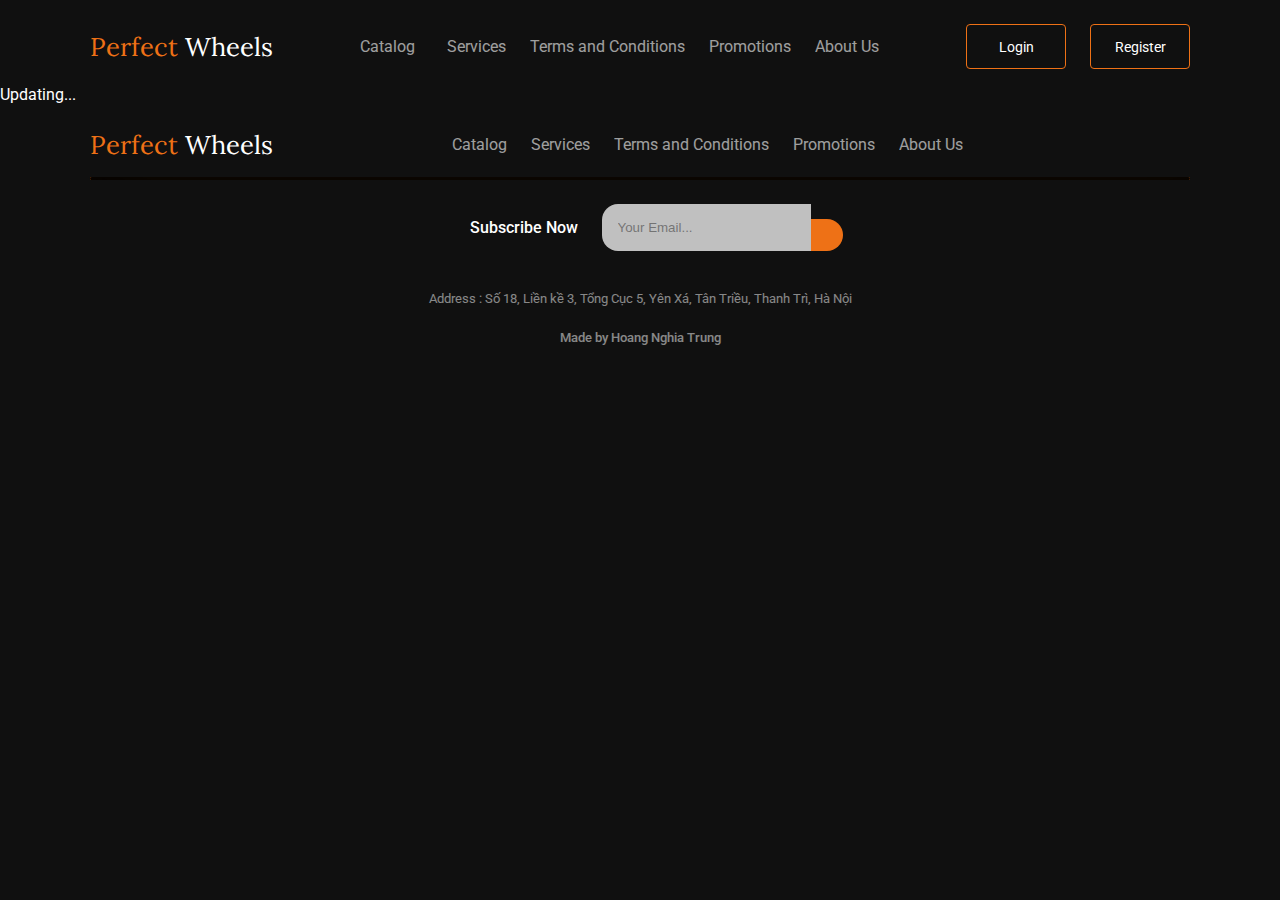
<file: catalog.html>
<!DOCTYPE html>
<html lang="en">

<head>
    <meta charset="UTF-8">
    <meta http-equiv="X-UA-Compatible" content="IE=edge">
    <meta name="viewport" content="width=device-width, initial-scale=1.0">
    <title>Categories</title>

    <!-- ===== Logo Website ===== -->
    <link rel="shortcut icon" href="./assets/img/favicon/icon.png" type="image/x-icon">
    <!-- Font Awesome 6.1.1 CDNjs -->
    <link rel="stylesheet" href="https://cdnjs.cloudflare.com/ajax/libs/font-awesome/6.1.1/css/all.min.css"
        integrity="sha512-KfkfwYDsLkIlwQp6LFnl8zNdLGxu9YAA1QvwINks4PhcElQSvqcyVLLD9aMhXd13uQjoXtEKNosOWaZqXgel0g=="
        crossorigin="anonymous" referrerpolicy="no-referrer" />

    <!-- ===== Main style ===== -->
    <link rel="stylesheet" href="./assets/css/style.css">
    <!-- ===== Responsive style ===== -->
    <link rel="stylesheet" href="./assets/css/responsive.css">

    <!-- File header component js -->
    <script src="./components/header.js" defer></script>
    <!-- File footer component js -->
    <script src="./components/footer.js" defer></script>
</head>

<body>
    <header-component></header-component>

    Updating...

    <footer-component></footer-component>

    <!-- Main js -->
    <script src="./assets/js/main.js"></script>
</body>

</html>
</file>
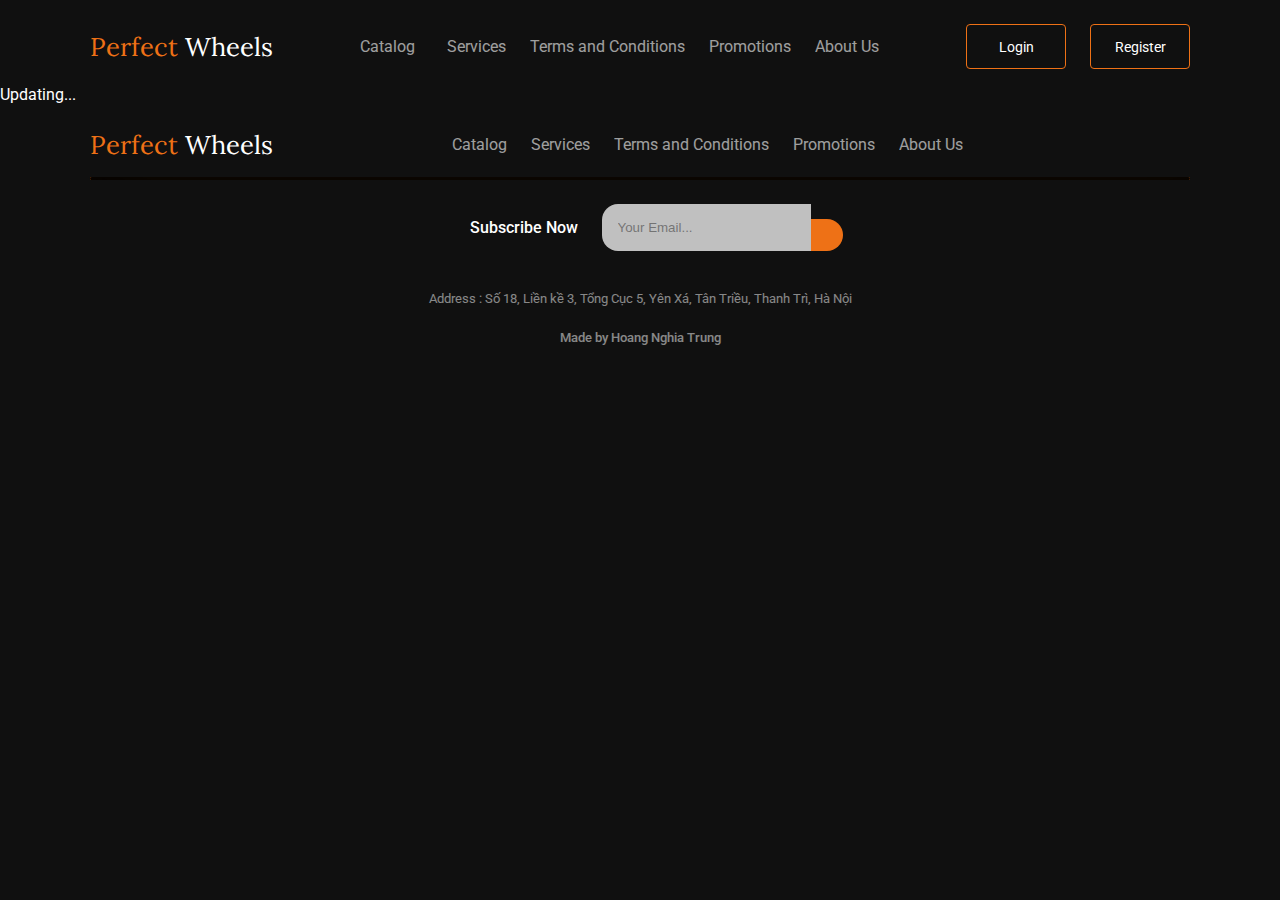
<file: detail.html>
<!DOCTYPE html>
<html lang="en">

<head>
    <meta charset="UTF-8">
    <meta http-equiv="X-UA-Compatible" content="IE=edge">
    <meta name="viewport" content="width=device-width, initial-scale=1.0">
    <title>Detail</title>

    <!-- ===== Logo Website ===== -->
    <link rel="shortcut icon" href="./assets/img/favicon/icon.png" type="image/x-icon">
    <!-- Font Awesome 6.1.1 CDNjs -->
    <link rel="stylesheet" href="https://cdnjs.cloudflare.com/ajax/libs/font-awesome/6.1.1/css/all.min.css"
        integrity="sha512-KfkfwYDsLkIlwQp6LFnl8zNdLGxu9YAA1QvwINks4PhcElQSvqcyVLLD9aMhXd13uQjoXtEKNosOWaZqXgel0g=="
        crossorigin="anonymous" referrerpolicy="no-referrer" />

    <!-- ===== Main style ===== -->
    <link rel="stylesheet" href="./assets/css/style.css">
    <!-- ===== Responsive style ===== -->
    <link rel="stylesheet" href="./assets/css/responsive.css">

    <!-- File header component js -->
    <script src="./components/header.js" defer></script>
    <!-- File footer component js -->
    <script src="./components/footer.js" defer></script>
</head>

<body>
    <header-component></header-component>

    Updating...

    <footer-component></footer-component>

    <!-- Main js -->
    <script src="./assets/js/main.js"></script>
</body>

</html>
</file>
<file: assets/css/style.css>
@import url('https://fonts.googleapis.com/css2?family=Lora:wght@500&family=Roboto:wght@700&display=swap');

/* ===== Variables ===== */
:root {
    --body-color: #101010;
    --primary-color: #ffff;
    --second-color: #000;
    --third-color: #EE7116;

    --main-font: 'Roboto', sans-serif;
    --second-font: 'Lora', serif;
    /* 40px */
    --h1-font-size: 2.5rem;
    --h2-font-size: 1.6rem;
    --normal-font-size: 1rem;
    --small-font-size: .875rem;
    --smaller-font-size: .75rem;

    --font-roboto-bold: 600;
    --font-lora-medium: 500;

    --mt-2-5: 2.5rem;
    --mt-1: 1rem;
    --mt-0-45: .45rem;
    --mt-5: 5rem;

    --pd-0-75-1: .75rem 1rem;
}

/* ===== Reset CSS ===== */
* {
    margin: 0;
    padding: 0;
    box-sizing: border-box;
}

html {
    scroll-behavior: smooth;
}

body {
    background-color: var(--body-color);
    font-family: var(--main-font);
    font-size: var(--normal-font-size);
    color: var(--primary-color);
}

body::-webkit-scrollbar {
    width: .25rem;
    /* width of the entire scrollbar */
}

body::-webkit-scrollbar-track {
    background-color: var(--body-color);
    /* color of the scroll thumb */
}

body::-webkit-scrollbar-thumb {
    background-color: var(--third-color);
    /* color of the tracking area */
}

h1,
h2,
h3,
h4,
h5,
h6 {
    font-weight: var(--font-lora-medium);
}

li {
    list-style: none;
}

a {
    text-decoration: none;
    color: var(--primary-color);
}

img {
    max-width: 100%;
    height: auto;
}

/* ===== General ====== */
.container {
    max-width: 1100px;
    margin: 0 auto;
}

.grid {
    display: grid;
    gap: 1.5rem
}

.d-flex {
    display: flex;
    justify-content: space-between;
    gap: 1.5rem;
}

.section {
    padding: 2rem 0 2rem;
}

.section__title {
    font-size: var(--h2-font-size);
    font-family: var(--second-font);
    text-align: center;
}

.button {
    pointer-events: auto;
    background-color: var(--body-color);
    display: inline-block;
    position: relative;
    cursor: pointer;
    min-width: 100px;
    text-align: center;
    border-radius: .25rem;
    border: .1rem solid var(--third-color);
    padding: var(--pd-0-75-1);
    transition: .4s ease-out;
}

.text-overlay {
    box-shadow: 0 -2px 12px rgba(0, 0, 0, 0.3);
    background-color: rgba(255, 255, 255, .1);
}

.fixed-img {
    background-attachment: fixed;
    background-repeat: no-repeat;
    background-position: center;
    background-size: cover;
    min-height: 300px;
}

.list {
    margin-top: var(--mt-2-5);
    justify-content: space-around;
    align-items: center;
}

.item {
    flex-direction: column;
    align-items: center;
}

.item__icon-container {
    width: 50px;
    height: 50px;
    border: solid 1.5px var(--third-color);
    border-radius: 100%;
    align-items: center;
    justify-content: center;

    transition: .3s ease-out;
}

.item__icon-container:hover {
    border: solid 2px var(--third-color);
}

.item-icon {
    color: var(--third-color);
    font-size: larger;
}

.card-item {
    width: calc(100% / 5);
    box-shadow: 0 2px 20px rgba(0, 0, 0, 0.85);
    font-size: var(--smaller-font-size);
}

/* =========== HEADER =========== */
.nav {
    padding: 1.5rem 0 1rem;
    align-items: center;
}

.nav__logo {
    font-family: var(--second-font);
    font-size: var(--h2-font-size);
}

.nav__logo span {
    color: var(--third-color);
}

.nav__item {
    position: relative;
}

.nav__link {
    gap: unset;
}


.nav__link-hover {
    position: relative;
    opacity: .6;
}

.nav__link-hover::after {
    content: '';
    position: absolute;
    left: 0;
    bottom: -3px;
    height: 2px;
    width: 100%;
    background-color: var(--third-color);
    transform: scaleX(0);
    transform-origin: bottom left;

    transition: transform .3s;
}

.nav__link-hover:hover {
    opacity: 1;
}

.nav__link-hover:hover::after {
    transform: scaleX(1);
}

.active::after {
    content: '';
    position: absolute;
    left: 0;
    bottom: -3px;
    height: 2px;
    width: 100%;
    background-color: var(--third-color);
    transform: scaleX(1);
    transform-origin: bottom left;

    transition: transform .3s;
}

.nav__connect .nav__link {
    font-size: var(--small-font-size);
}

.nav__link-icon {
    margin-left: .5rem;
}

.button-hover:hover {
    background-color: var(--third-color);
    color: var(--second-color);
    box-shadow: 0 0 5px var(--third-color),
        0 0 25px var(--third-color),
        0 0 50px var(--third-color),
        0 0 200px var(--third-color);
    -webkit-box-reflect: below 1px linear-gradient(transparent, #0005);
}

/* Subnav */
.sub__nav {
    position: absolute;
    top: 1.4rem;
    min-width: 300px;
    color: var(--second-color);
    background-color: var(--second-color);
    box-shadow: 0 2px 20px rgba(255, 255, 255, 0.5);
    visibility: hidden;
    opacity: 0;
    z-index: 1;
    transform: translateY(2rem);

    transition: transform .2s linear;
}

.header .nav__item:hover:first-child .sub__nav {
    transform: translateY(.025rem);
    opacity: 1;
    visibility: visible;
}

.sub__navItem {
    position: relative;
    padding: .5rem;
}

.sub__navItem-hover::before {
    content: '';
    position: absolute;
    top: 0;
    left: 0;
    bottom: 0;
    z-index: -1;
}

.sub__navItem-hover:hover::before {
    animation: hoverSubnav .8s .2s ease-in-out;
}

/* .sub__navItem:hover {
    border-bottom: solid 1px rgba(255, 255, 255, 0.5);
} */

.sub__navItem .sub__nav {
    top: 0;
    right: -18.9rem;
    display: none;
}

.sub__navItem:hover:nth-child(1) .sub__nav-item,
.sub__navItem:hover:nth-child(2) .sub__nav-item {
    display: block;
}


/* =========== MAIN =========== */

/* ===== HOME ===== */
.home__left {
    width: 35%;
}

.home__right {
    width: 65%;
}

.home__title {
    font-family: var(--second-font);
    font-size: var(--h1-font-size);
    display: inline-block;
    text-align: unset;
}

.home__title h1 {
    font-size: inherit;
    font-family: inherit;
    line-height: 3.5rem;
    letter-spacing: 0.1rem;
    display: inline-block;
    animation: textShadow 3s infinite;
}

.home__rentalDates {
    margin-top: var(--mt-2-5);
}

.home__dates {
    justify-content: stretch;
    margin-top: var(--mt-1);
}

.home__pickUp-title,
.home__return-title {
    font-size: var(--smaller-font-size);
}

.home__date {
    margin-top: var(--mt-0-45);
    padding: var(--pd-0-75-1);
    border-radius: .4rem;
}

.home__searchDate {
    position: relative;
    margin-top: 2rem;
    border: none;
    overflow: hidden;
}

.home__searchDate span {
    position: absolute;
    display: block;
}

.home__searchDate span:nth-child(1) {
    top: 0;
    left: 0;
    width: 100%;
    height: .125rem;
    background: linear-gradient(90deg, transparent, var(--third-color));
    animation: toRight 1s linear infinite;
}

.home__searchDate span:nth-child(2) {
    top: -100%;
    right: 0;
    width: 2px;
    height: 100%;
    background: linear-gradient(180deg, transparent, var(--third-color));
    animation: toBottom 1s linear infinite;
    animation-delay: 2s;
}

.home__searchDate span:nth-child(3) {
    right: 0;
    bottom: 0;
    height: 2px;
    width: 100%;
    background: linear-gradient(180deg, transparent, var(--third-color));
    animation: toLeft 1s linear infinite;
    animation-delay: .5s;
}

.home__searchDate span:nth-child(4) {
    left: 0;
    bottom: -100%;
    height: 100%;
    width: 2px;
    background: linear-gradient(180deg, transparent, var(--third-color));
    animation: toTop 1s linear infinite;
    animation-delay: .75s;
}

.home__img {
    position: relative;
    width: 100%;
}

/* ===== CAR TYPE ===== */
.type__title h2,
.advantages__title h2,
.reviews__title h2,
.conditions__title h2 {
    font-size: var(--h2-font-size);
    display: inline-block;
}

.type__menu {
    flex-wrap: wrap;
}

.type__item,
.reviews__item {
    position: relative;
    overflow: hidden;

    transition: .5s ease-in;
}

.type__item-img {
    transition: transform .3s linear;
}

.type__item-info {
    position: absolute;
    bottom: -8rem;
    left: 0;
    right: 0;
    padding: var(--pd-0-75-1);
    font-size: var(--smaller-font-size);

    transition: .3s linear;
}

.type__item:hover,
.reviews__item:hover {
    box-shadow: 0 2px 15px rgba(255, 255, 255, 0.85);
}

.type__item:hover .type__item-img {
    transform: scale(1.1);
}

.type__item:hover .type__item-info {
    bottom: 0;

    transition: .5s linear;
}

.type__item-info h2 {
    font-size: var(--normal-font-size);
    letter-spacing: .2rem;
    text-transform: uppercase;
}

.type__item-info p {
    overflow: hidden;
    margin-top: var(--mt-0-45);
    line-height: 1rem;
    display: -webkit-box;
    -webkit-line-clamp: 2;
    -webkit-box-orient: vertical;
}

.type__readMore {
    margin-top: var(--mt-1);
    align-items: center;
    padding: .25rem 1.25rem;
    transform: translateX(30%);
}

.type__readMore .nav__link {
    display: inline-block;
}

.type__item-icon {
    margin-left: .5rem;
    transform: translateX(0);

    transition: transform .3s ease-out;
}

.type__readMore:hover .type__item-icon {
    transform: translateX(.25rem);
}

/* ===== OUR ADVANTAGES ===== */
.advantages__container {
    background: var(--body-color) url("/assets/img/Car/car-fixed.jpg");
}

.advantages__content,
.conditions__content {
    height: 100%;
}

.advantages__item h4,
.conditions__item h4 {
    text-transform: uppercase;
}

/* ===== REVIEWS ===== */
.reviews__container {
    position: relative;
}

.reviews__card {
    flex-wrap: wrap;
    padding: 0 2.5rem;
    gap: unset;
}

.reviews__item {
    min-width: 250px;
    min-height: 300px;
    padding: 1rem;
    overflow: unset;
    text-align: center;
}

.reviews__item-avatar {
    position: absolute;
    top: -1rem;
    left: -1rem;
    width: 20%;
    border: solid 1px var(--primary-color);
    border-radius: 100%;
    box-shadow: 0 2px 15px var(--third-color);
}

.reviews__item-avatar img {
    display: block;
    border-radius: 100%;
}

.reviews__item-star {
    margin-top: var(--mt-1);
    color: var(--third-color);
}

.reviews__item p {
    margin-top: var(--mt-2-5);
    /* text-align: justify; */
    text-indent: .3cm;
    line-height: 1.2rem;
    letter-spacing: .2px;
}

.reviews__item-prev,
.reviews__item-next {
    position: absolute;
    bottom: 40%;
    font-size: var(--normal-font-size);
    min-width: unset;
    padding: .25rem;
    color: var(--primary-color);
    background-color: var(--third-color);

    animation: effectBoxShadowOrange 2s cubic-bezier(0.18, 0.89, 0.32, 1.28) infinite;
}

.reviews__item-prev {
    left: 0;
}

.reviews__item-next {
    right: 0;
}

/* ===== TERMS AND CONDITIONS ===== */
.conditions {
    margin-top: var(--mt-2-5);
}

.conditions__container {
    background: var(--body-color) url("/assets/img/Car/terms.jpg");
}


/* === FIXED BACKGROUND === */
.fixed__bgContainer {
    background-attachment: fixed;
    background-repeat: no-repeat;
    background-position: center;
    background-size: cover;
    min-height: 300px;
    padding: 1rem;
}

/* =========== FOOTER =========== */
.footer {
    padding-bottom: 2.5rem;
}

.footer__line {
    width: 100%;
    height: 3px;
    background-color: var(--second-color);
    border-radius: 1rem;
    box-shadow: inset 20px 20px 60px var(--second-color),
        inset -20px -20px 60px var(--third-color);
}

.footer__subcribe {
    margin-top: 1.5rem;
    justify-content: center;
    align-items: center;
}

.footer__subcribe h2 {
    font-size: var(--normal-font-size);
}

.footer__email {
    position: relative;
    transform: rotate(0);
}

.footer__email input {
    background-color: #c0c0c0;
    border-radius: 1rem 0 0 1rem;
}

.footer__email input::placeholder {
    color: var(--second-color);
    opacity: .4;
}

.footer__email .button {
    position: absolute;
    bottom: 0;
    background-color: var(--third-color);
    color: var(--primary-color);
    border-radius: 0 1rem 1rem 0;
    min-width: unset;

    transition: .3s cubic-bezier(0.55, 0.06, 0.68, 0.19);
}

.footer__email .button:hover {
    background: linear-gradient(55deg, var(--primary-color), var(--third-color));
}

.footer__email input,
.footer__email button {
    padding: 1rem;
    border: none;
}

.footer__madeBy {
    font-size: small;
    margin-top: var(--mt-2-5);
    opacity: .5;
}

.footer__madeBy div {
    flex-direction: column;
    align-items: center;
}

.footer__madeBy div a:hover {
    text-decoration: underline;
}

/* =========== ANIMATION =========== */
/* Home title */
@keyframes textShadow {
    0% {
        text-shadow: none;
    }

    50% {
        text-shadow: 1px 3px 0 var(--third-color),
            1px 13px 5px var(--third-color)
    }

}

/* Button search */
@keyframes toRight {
    0% {
        left: -100%;
    }

    50%,
    100% {
        left: 100%;
    }
}

@keyframes toBottom {
    0% {
        top: -100%;
    }

    50%,
    100% {
        top: 100%;
    }
}

@keyframes toLeft {
    0% {
        right: -100%;
    }

    50%,
    100% {
        right: 100%;
    }
}

@keyframes toTop {
    0% {
        bottom: -100%;
    }

    50%,
    100% {
        bottom: 100%;
    }
}

/* Effect Orange */
@keyframes effectBoxShadowOrange {
    0% {
        box-shadow: none;
    }

    100% {
        box-shadow: 0 2px 15px var(--third-color);
    }
}

@keyframes hoverSubnav {
    0% {
        width: 0;
        background-color: var(--third-color);
        border-bottom: unset;
    }

    25%,
    50%,
    75%,
    100% {
        width: 100%;
        background-color: var(--third-color);
        border-bottom: solid 1px rgba(255, 255, 255, 0.5);
    }
}
</file>
<file: assets/css/responsive.css>
@import url('https://fonts.googleapis.com/css2?family=Lora:wght@500&family=Roboto:wght@700&display=swap');

/* Tablet: width >= 740px and width < 1024px */
@media only screen and (min-width: 46.25em) and (max-width: 63.9375em) {}
</file>
